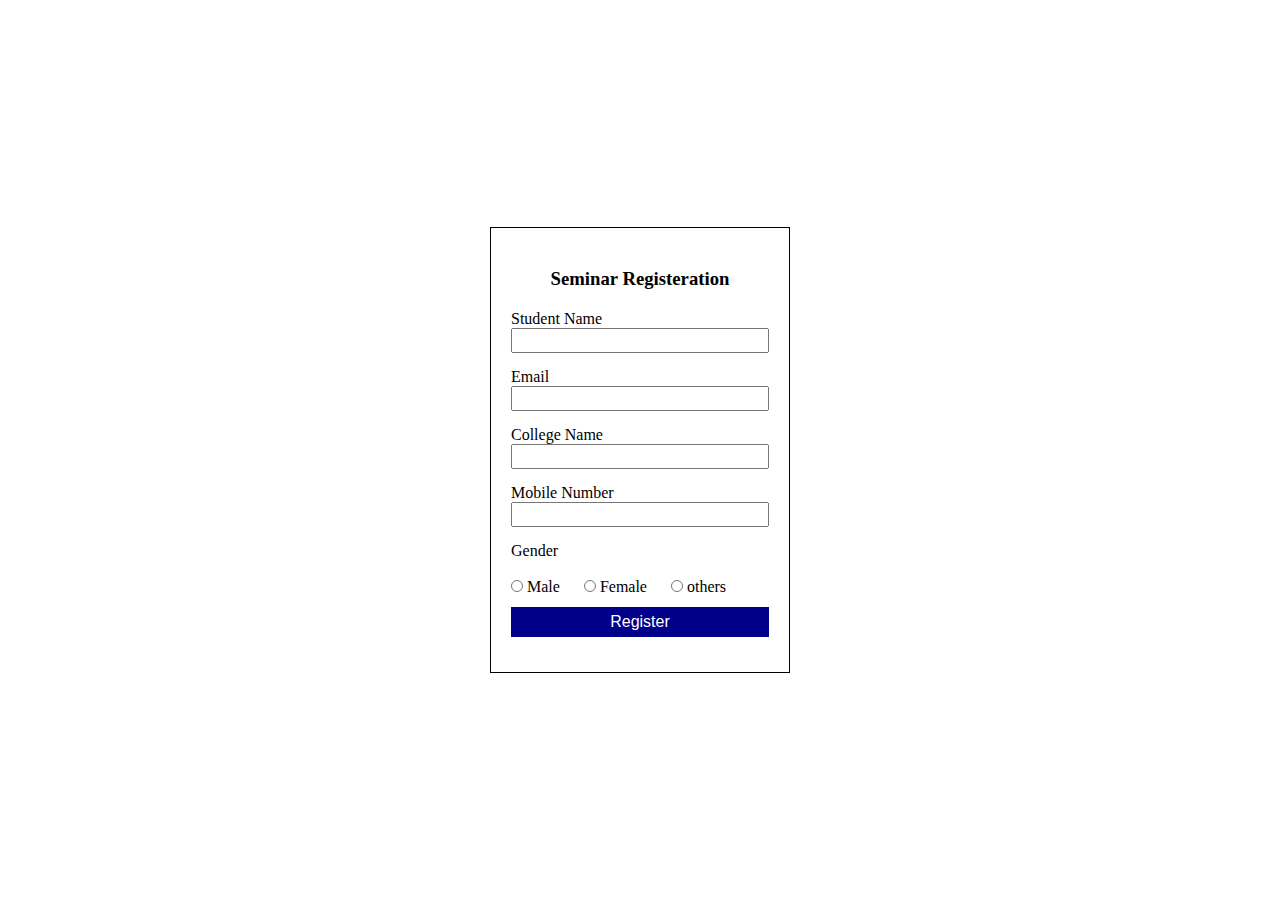
<file: index.html>
<!DOCTYPE html>
<html lang="en">
<head>
    <meta charset="UTF-8">
    <meta http-equiv="X-UA-Compatible" content="IE=edge">
    <meta name="viewport" content="width=device-width, initial-scale=1.0">
    <title>create a Form and Validate the contents</title>
    <link rel="stylesheet" href="style.css">
</head>
<body>
    <div class="box" >
    <div align="center" >
        <h3>Seminar Registeration</h3>
    </div>
        <form action="welcome.html" id="registerForm" >
            <label for="name">Student Name</label>
            <input type="text" name="name" id="name" />
            <label for="email">Email</label>
            <input type="text" name="email" id="email" />
            <label for="clgName">College Name</label>
            <input type="text" name="clgName" id="clgName" />
            <label for="mobileNo">Mobile Number</label>
            <input type="text" name="mobileNo" id="mobileNo" />
            <div class="gender">
                <label for="">Gender</label> <br/> <br />
                <input type="radio" name="gender" id="male" value="male" />
                <label for="male">Male</label>
                <input type="radio" name="gender" id="female" value="female" />
                <label for="female">Female</label>
                <input type="radio" name="gender" id="others" value="others" />
                <label for="others">others</label>
            </div>
            <div align="center" >
                <input type="submit" value="Register">
            </div>
        </form>
    </div>

    <script src="main.js"></script>
</body>
</html>
</file>
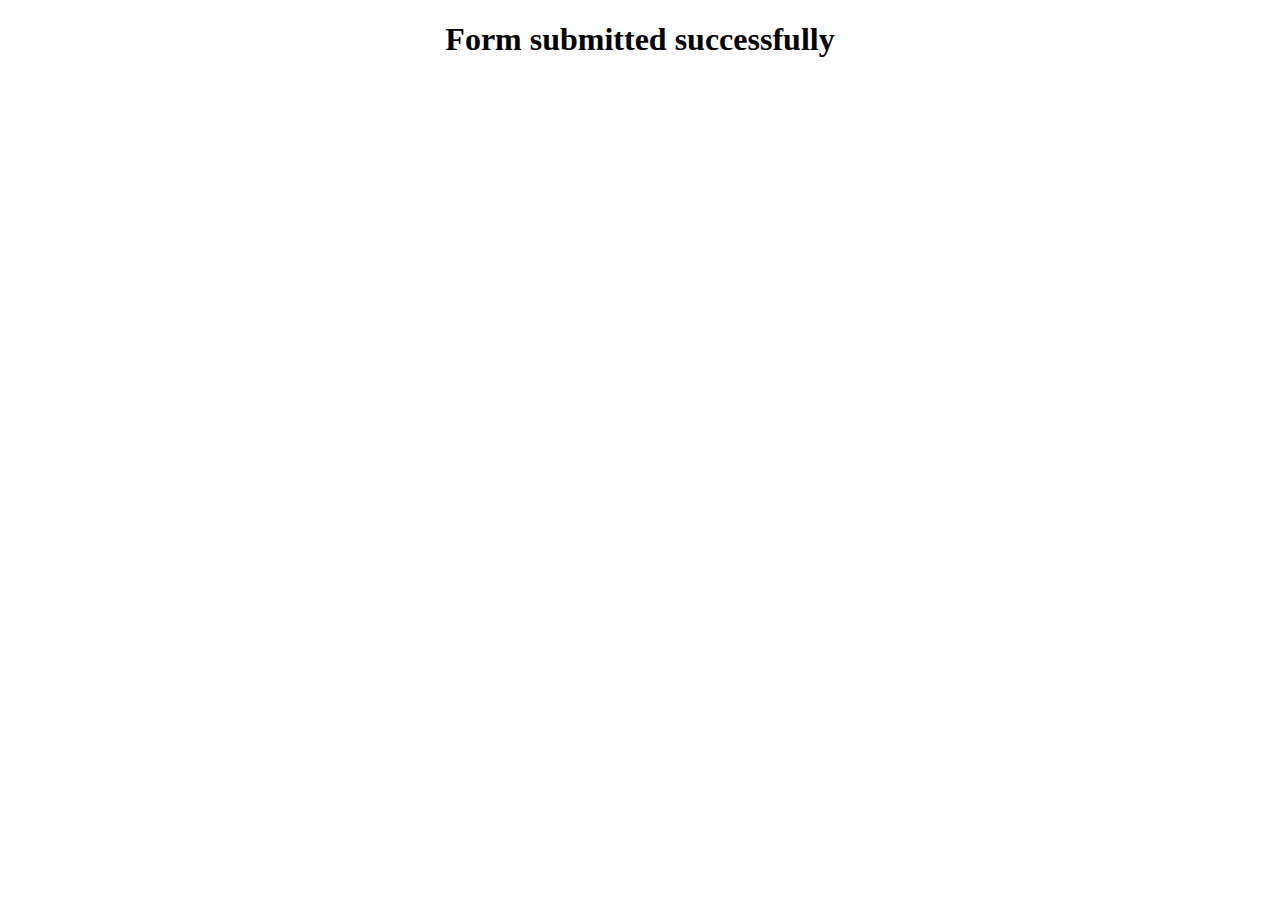
<file: welcome.html>
<!DOCTYPE html>
<html lang="en">
<head>
    <meta charset="UTF-8">
    <meta http-equiv="X-UA-Compatible" content="IE=edge">
    <meta name="viewport" content="width=device-width, initial-scale=1.0">
    <title>Document</title>
</head>
<body>
    <div align="center" >
        <h1> Form submitted successfully </h1>
    </div>
</body>
</html>
</file>
<file: style.css>
*{
    margin: 0px;
    padding: 0px;
    box-sizing: border-box;
}
body{
    width: 100%;
    height: 100vh;
    display: grid;
    place-items: center;
}
.box{
    width: 300px;
    border:1px solid #000;
    padding: 20px;
}
input{
    width: 100%;
    height: 25px;
    margin-bottom: 15px;
}
h3{
    padding: 20px;
}
input[type="submit"]{
    height: 30px;
    background-color: darkblue;
    border: none;
    outline: none;
    cursor: pointer;
    color: #fff;
    font-size: 16px;
    transition: .5s;
}
input[type="submit"]:hover{
    background-color: blue;
}
input[type="radio"]{
    width: 12px;
    height: 12px;
}
.gender label{
    padding-right: 20px;
}
</file>
